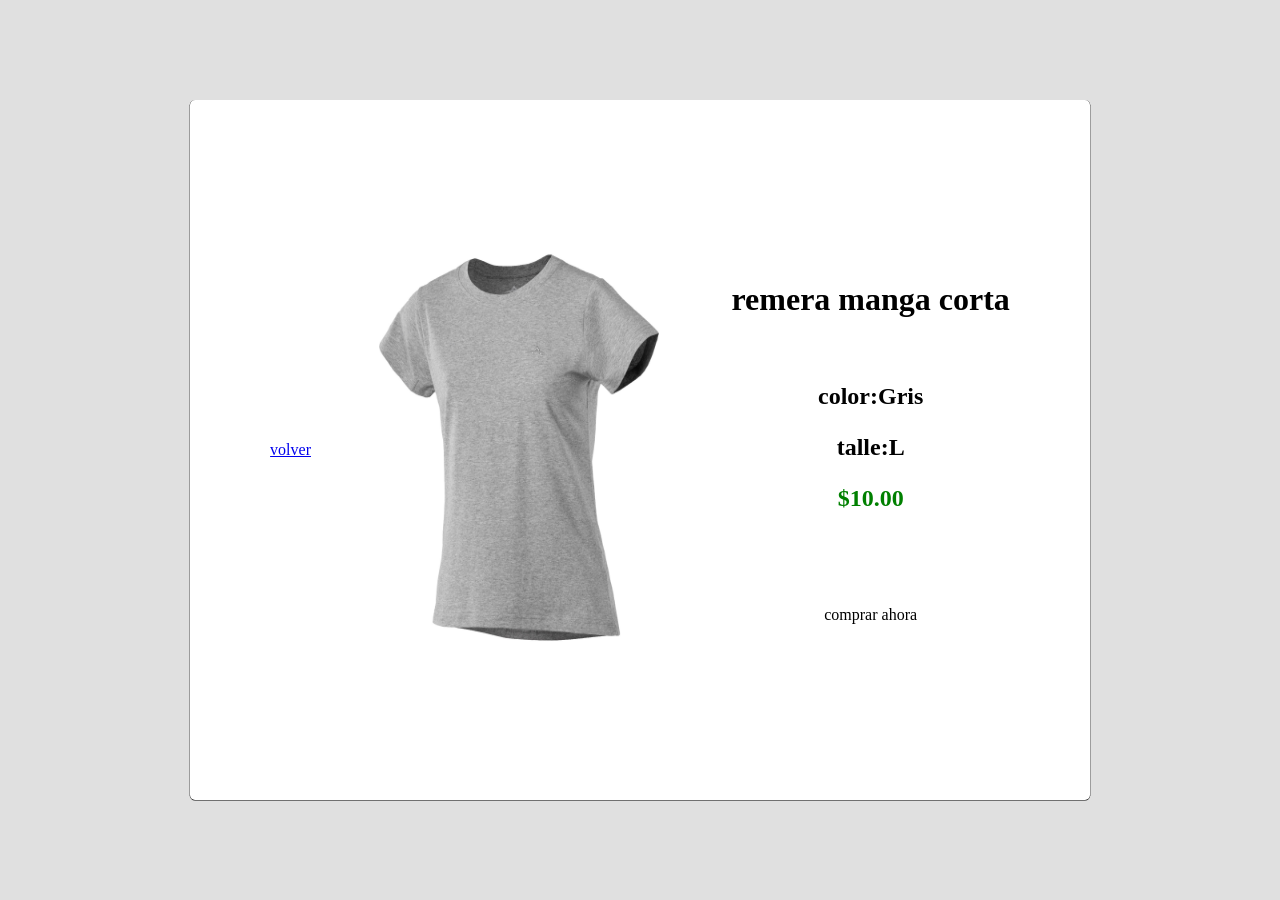
<file: trabajo grupo los pollos suag.html/producto.html>
<!DOCTYPE html>
<html lang="es-LA">
<head>
    <meta charset="UTF-8">
    <meta name="viewport" content="width=device-width, initial-scale=1.0">
    <link rel="stylesheet" href="stilo-productos.css">
</head>
<body>
    <div class="contenedor">

        <a href="index.html" class="boton-redireccion">volver</a>

        <img src="remera.jpg" alt="remera">
        <div class="header">
            <h1>remera manga corta</h1>
            <div class="detalles">
                <h2>
                    <p>color:Gris</p>
                    <p>talle:L</p>
                    <p class="precio">$10.00</p>
                </h2>
                <pc class="btn-comprar">comprar ahora</p>
            </div>
        </div>    
    </div>
</body>
</html>
</file>
<file: trabajo grupo los pollos suag.html/stilo-productos.css>
.body,html {
    background-color: rgb(224, 224, 224);
    display: flex;
    justify-content: center;
    align-items: center;
    height: 100vh;
}
.contenedor{
    background-color: white;
    border-radius: 5px;
    padding: 50px;
    width: 800px;
    height: 600px;
    display: flex;
    border-width: 5px;
    border-color: black;
    flex-direction: row;
    box-shadow: 0px 0.3px 0px 0.3px;
    justify-content: space-around;
    align-items:center;
}
.contenedor img {
    width: 300px;
    height: 500px;
    display: flex;
    align-self: center;
    justify-self: baseline;
}
.contenedor .detalles {
    display: flex;
    flex-direction: column;
    align-items: center;
    justify-content: center;
    text-align: center;
    margin-right: 0px;
    gap: 50px;
}
.detalles .precio {
    color: green;
}
</file>
